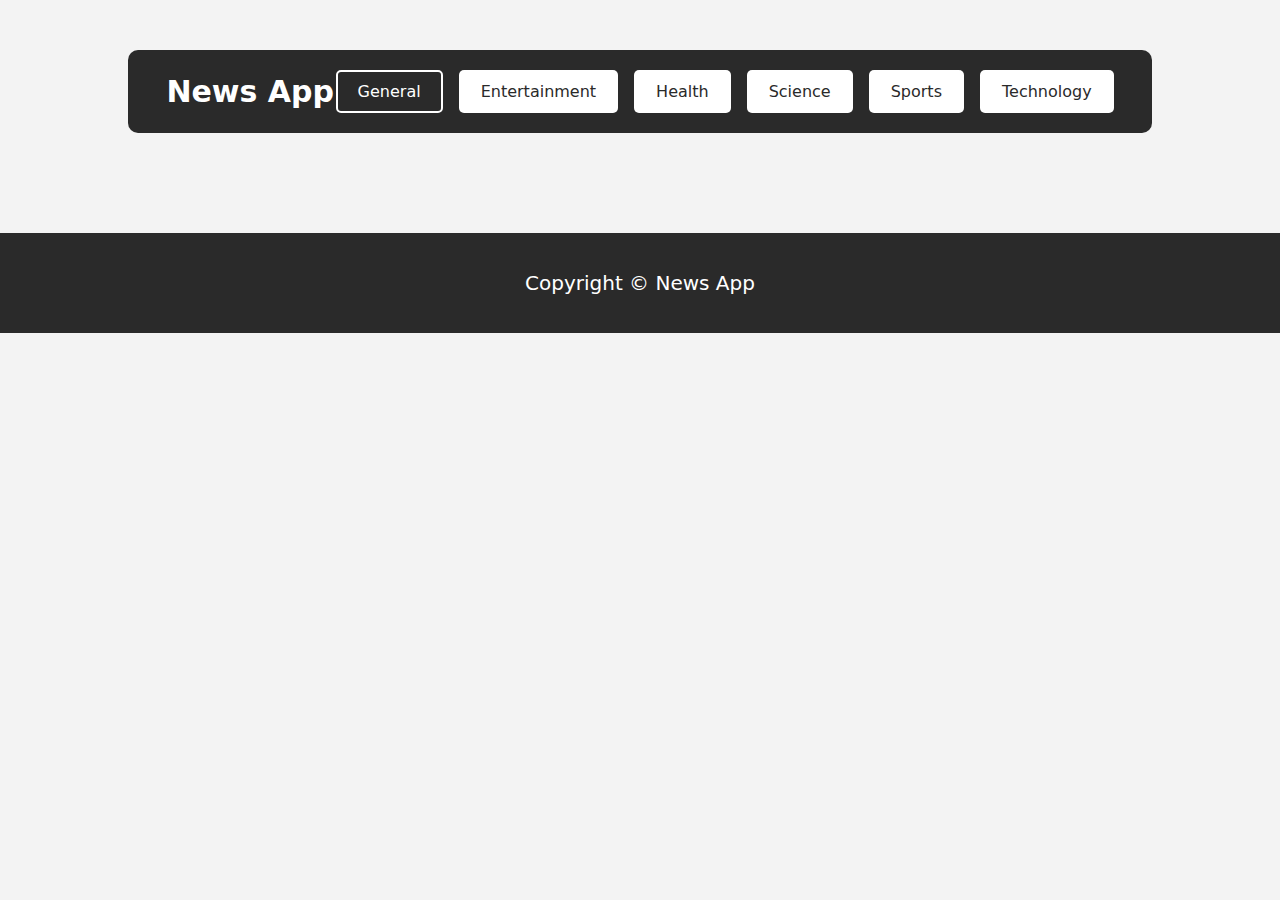
<file: newsApp/index.html>
<!DOCTYPE html>
<html lang="en">
  <head>
    <meta charset="UTF-8" />
    <meta name="viewport" content="width=device-width, initial-scale=1.0" />
    <title>News App</title>
    <link rel="stylesheet" href="style.css" />
  </head>
  <body>
    <div class="heading-container">
      <h4>News App</h4>
      <div class="options-container"></div>
    </div>
    <div class="container"></div>
    <footer>
      <h1>Copyright &#169; News App</h1>
    </footer>
    <script src="api-key.js"></script>
    <script src="script.js"></script>
  </body>
</html>
</file>
<file: newsApp/style.css>
* {
  padding: 0;
  margin: 0;
  box-sizing: border-box;
  font-family: system-ui;
}
body {
  background-color: #f3f3f3;
}
img {
  width: 100%;
  height: 30vh;
  object-fit: cover;
}
.heading-container {
  display: flex;
  align-items: center;
  justify-content: space-between;
  padding: 20px 3%;
  background-color: #2a2a2a;
  width: 80%;
  margin: 50px auto;
  border-radius: 10px;
}
.heading-container h4 {
  color: #fff;
  font-size: 30px;
}
.options-container {
  display: flex;
  flex-wrap: wrap;
  justify-content: center;
  gap: 1em;
  text-align: center;
}
.option {
  background-color: #fff;
  color: #2a2a2a;
  font-size: 16px;
  font-weight: 500;
  border: 2px solid transparent;
  border-radius: 5px;
  cursor: pointer;
  padding: 10px 20px;
  text-transform: capitalize;
}
.active {
  background-color: #2a2a2a;
  color: #ffffff;
  border: 2px solid #fff;
}

.container {
  width: 90%;
  margin: 0 auto;
  display: grid;
  grid-template-columns: repeat(4, 1fr);
  grid-column-gap: 1em;
}
.news-card {
  width: 100%;
  padding: 15px;
  box-shadow: 0 0 15px rgba(85, 85, 85, 0.2);
  margin: 1em 0;
  border-radius: 10px;
}
.news-card img {
  border-radius: 10px;
}
.news-content {
  display: flex;
  flex-direction: column;
  justify-content: space-between;
  padding: 1em;
  font-size: 15px;
}
.news-title {
  font-weight: 600;
  color: #0b0028;
}
.news-description {
  color: #6f6f6f;
  text-align: justify;
  margin: 0.8em 0 1em 0;
}
.view-button {
  position: relative;
  text-decoration: none;
  background-color: #2a2a2a;
  color: #ffffff;
  width: 7em;
  text-align: center;
  padding: 10px 10px;
}
footer {
  width: 100%;
  height: 100px;
  background-color: #2a2a2a;
  margin-top: 50px;
  display: flex;
  align-items: center;
  justify-content: center;
}
footer h1 {
  font-size: 20px;
  color: #ffff;
  font-weight: 300;
}
</file>
